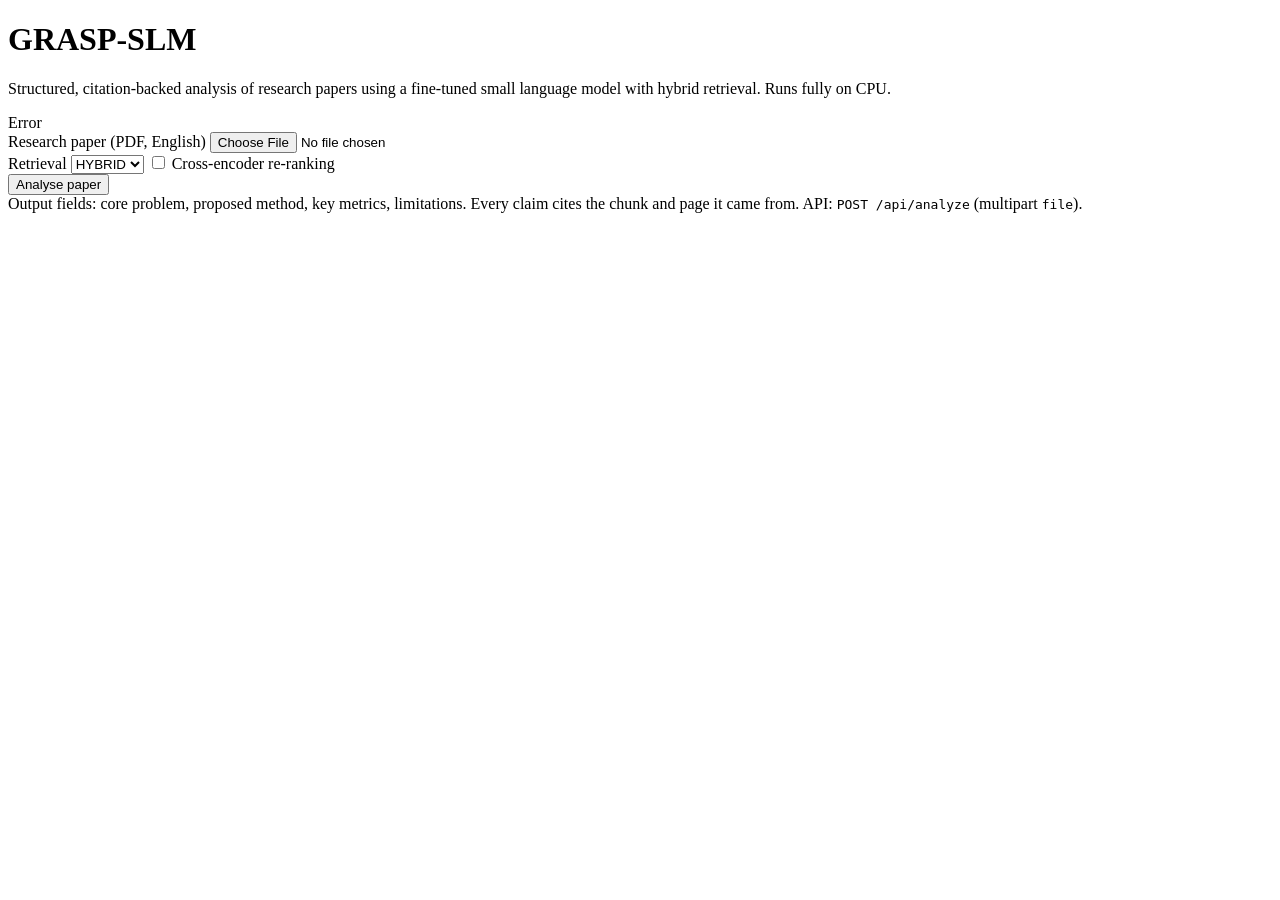
<file: app/src/main/resources/templates/index.html>
<!DOCTYPE html>
<html lang="en" xmlns:th="http://www.thymeleaf.org">
<head>
    <meta charset="UTF-8">
    <meta name="viewport" content="width=device-width, initial-scale=1">
    <title>GRASP-SLM</title>
    <link rel="stylesheet" th:href="@{/style.css}">
</head>
<body>
<main class="page">
    <header>
        <h1>GRASP-SLM</h1>
        <p class="lead">Structured, citation-backed analysis of research papers using a fine-tuned small language
            model with hybrid retrieval. Runs fully on CPU.</p>
    </header>

    <div class="error" th:if="${error}" th:text="${error}">Error</div>

    <form class="card" method="post" th:action="@{/analyze}" enctype="multipart/form-data" id="upload">
        <label class="field">
            <span>Research paper (PDF, English)</span>
            <input type="file" name="file" accept="application/pdf" required>
        </label>
        <div class="row">
            <label class="field">
                <span>Retrieval</span>
                <select name="retrieval">
                    <option th:each="m : ${modes}" th:value="${m}" th:text="${m}"
                            th:selected="${m == defaults.mode}">HYBRID</option>
                </select>
            </label>
            <label class="check">
                <input type="checkbox" name="rerank" value="true" th:checked="${defaults.rerank}">
                <span>Cross-encoder re-ranking</span>
            </label>
        </div>
        <button type="submit" id="submit">Analyse paper</button>
        <p class="hint" id="wait" hidden>Analysing… this takes one to three minutes on a free CPU.</p>
    </form>

    <footer>
        Output fields: core problem, proposed method, key metrics, limitations. Every claim cites the chunk and
        page it came from. API: <code>POST /api/analyze</code> (multipart <code>file</code>).
    </footer>
</main>
<script>
    document.getElementById('upload').addEventListener('submit', function () {
        document.getElementById('submit').disabled = true;
        document.getElementById('wait').hidden = false;
    });
</script>
</body>
</html>
</file>
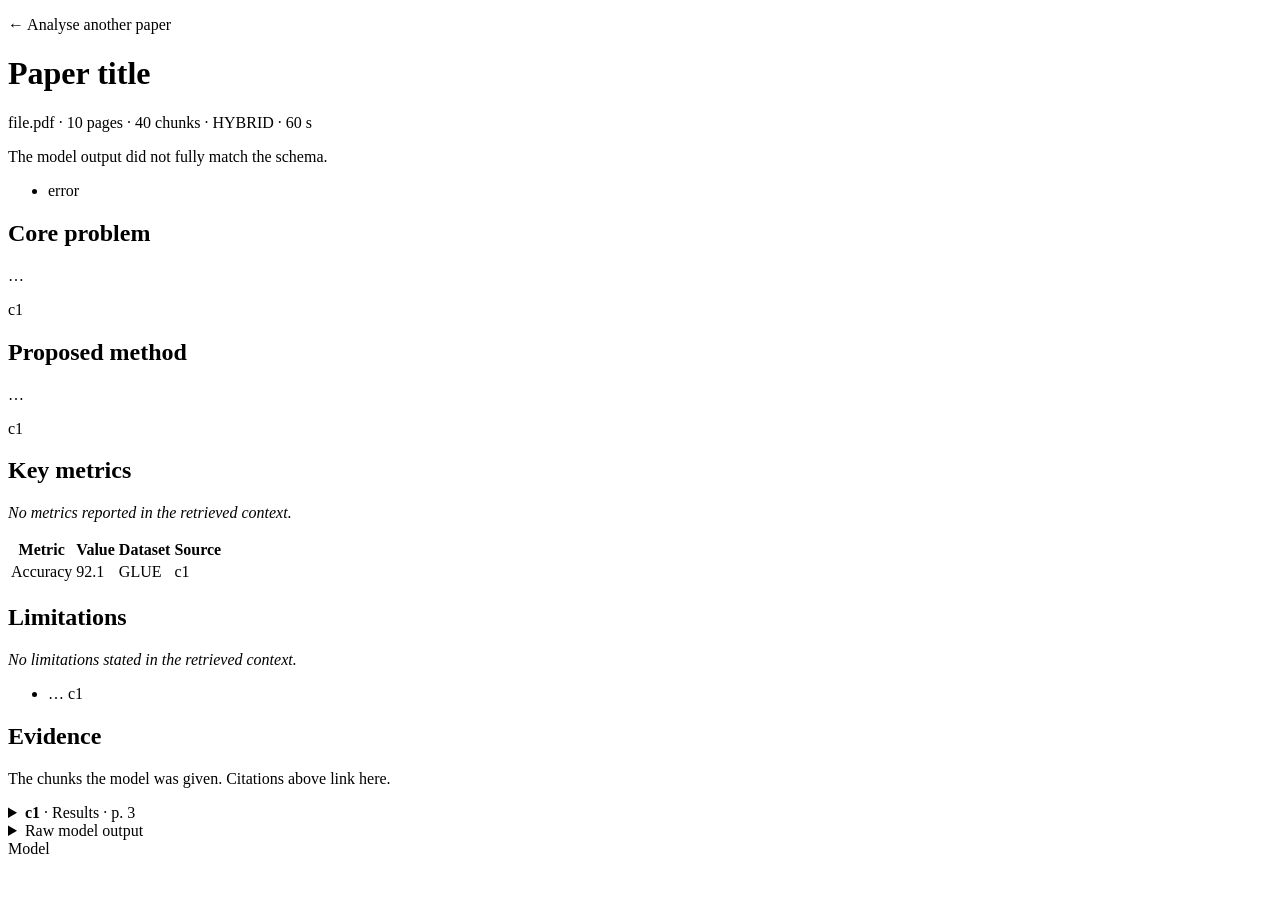
<file: app/src/main/resources/templates/result.html>
<!DOCTYPE html>
<html lang="en" xmlns:th="http://www.thymeleaf.org">
<head>
    <meta charset="UTF-8">
    <meta name="viewport" content="width=device-width, initial-scale=1">
    <title>GRASP-SLM analysis</title>
    <link rel="stylesheet" th:href="@{/style.css}">
</head>
<body>
<main class="page" th:with="a=${result.analysis}">
    <p><a th:href="@{/}">&larr; Analyse another paper</a></p>
    <h1 th:text="${result.title}">Paper title</h1>
    <p class="meta">
        <span th:text="${fileName}">file.pdf</span> ·
        <span th:text="${result.numPages} + ' pages'">10 pages</span> ·
        <span th:text="${result.numChunks} + ' chunks'">40 chunks</span> ·
        <span th:text="${result.retrieval.mode} + (${result.reranked} ? ' + re-ranking' : '')">HYBRID</span> ·
        <span th:text="${#numbers.formatDecimal(result.timingsMs['total'] / 1000.0, 1, 1)} + ' s'">60 s</span>
    </p>

    <div class="error" th:unless="${result.schemaValid}">
        The model output did not fully match the schema.
        <ul><li th:each="e : ${result.errors}" th:text="${e}">error</li></ul>
    </div>
    <div class="warn" th:if="${result.unknownCitations != null and !result.unknownCitations.isEmpty()}"
         th:text="'Citations not found in the retrieved context: ' + ${#strings.listJoin(result.unknownCitations, ', ')}">
    </div>

    <th:block th:if="${a != null}">
        <section class="card">
            <h2>Core problem</h2>
            <p th:text="${a.path('core_problem').path('text').asText()}">…</p>
            <p class="cites"><a th:each="c : ${a.path('core_problem').path('citations')}"
                                th:href="'#' + ${c.asText()}" th:text="${c.asText()}">c1</a></p>
        </section>
        <section class="card">
            <h2>Proposed method</h2>
            <p th:text="${a.path('proposed_method').path('text').asText()}">…</p>
            <p class="cites"><a th:each="c : ${a.path('proposed_method').path('citations')}"
                                th:href="'#' + ${c.asText()}" th:text="${c.asText()}">c1</a></p>
        </section>
        <section class="card">
            <h2>Key metrics</h2>
            <p th:if="${a.path('key_metrics').isEmpty()}"><em>No metrics reported in the retrieved context.</em></p>
            <div class="table-wrap" th:unless="${a.path('key_metrics').isEmpty()}">
                <table>
                    <thead><tr><th>Metric</th><th>Value</th><th>Dataset</th><th>Source</th></tr></thead>
                    <tbody>
                    <tr th:each="m : ${a.path('key_metrics')}">
                        <td th:text="${m.path('metric').asText()}">Accuracy</td>
                        <td class="num" th:text="${m.path('value').asText()}">92.1</td>
                        <td th:text="${m.path('dataset').asText()}">GLUE</td>
                        <td class="cites"><a th:each="c : ${m.path('citations')}" th:href="'#' + ${c.asText()}"
                                             th:text="${c.asText()}">c1</a></td>
                    </tr>
                    </tbody>
                </table>
            </div>
        </section>
        <section class="card">
            <h2>Limitations</h2>
            <p th:if="${a.path('limitations').isEmpty()}"><em>No limitations stated in the retrieved context.</em></p>
            <ul>
                <li th:each="l : ${a.path('limitations')}">
                    <span th:text="${l.path('text').asText()}">…</span>
                    <span class="cites"><a th:each="c : ${l.path('citations')}" th:href="'#' + ${c.asText()}"
                                           th:text="${c.asText()}">c1</a></span>
                </li>
            </ul>
        </section>
    </th:block>

    <section>
        <h2>Evidence</h2>
        <p class="hint">The chunks the model was given. Citations above link here.</p>
        <details class="chunk" th:each="c : ${result.context}" th:id="${c.id}">
            <summary>
                <strong th:text="${c.id}">c1</strong> ·
                <span th:text="${c.section}">Results</span> ·
                <span th:text="${c.pageStart == c.pageEnd} ? 'p. ' + ${c.pageStart} : 'pp. ' + ${c.pageStart} + '-' + ${c.pageEnd}">p. 3</span>
            </summary>
            <p class="chunk-text" th:text="${c.text}">…</p>
        </details>
    </section>

    <details>
        <summary>Raw model output</summary>
        <pre th:text="${result.rawOutput}">{}</pre>
    </details>
    <footer th:text="'Model: ' + ${result.model}">Model</footer>
</main>
<script>
    // Opening a citation link expands the chunk it points to.
    function openTarget() {
        var el = location.hash && document.getElementById(location.hash.slice(1));
        if (el && el.tagName === 'DETAILS') { el.open = true; }
    }
    window.addEventListener('hashchange', openTarget);
    openTarget();
</script>
</body>
</html>
</file>
